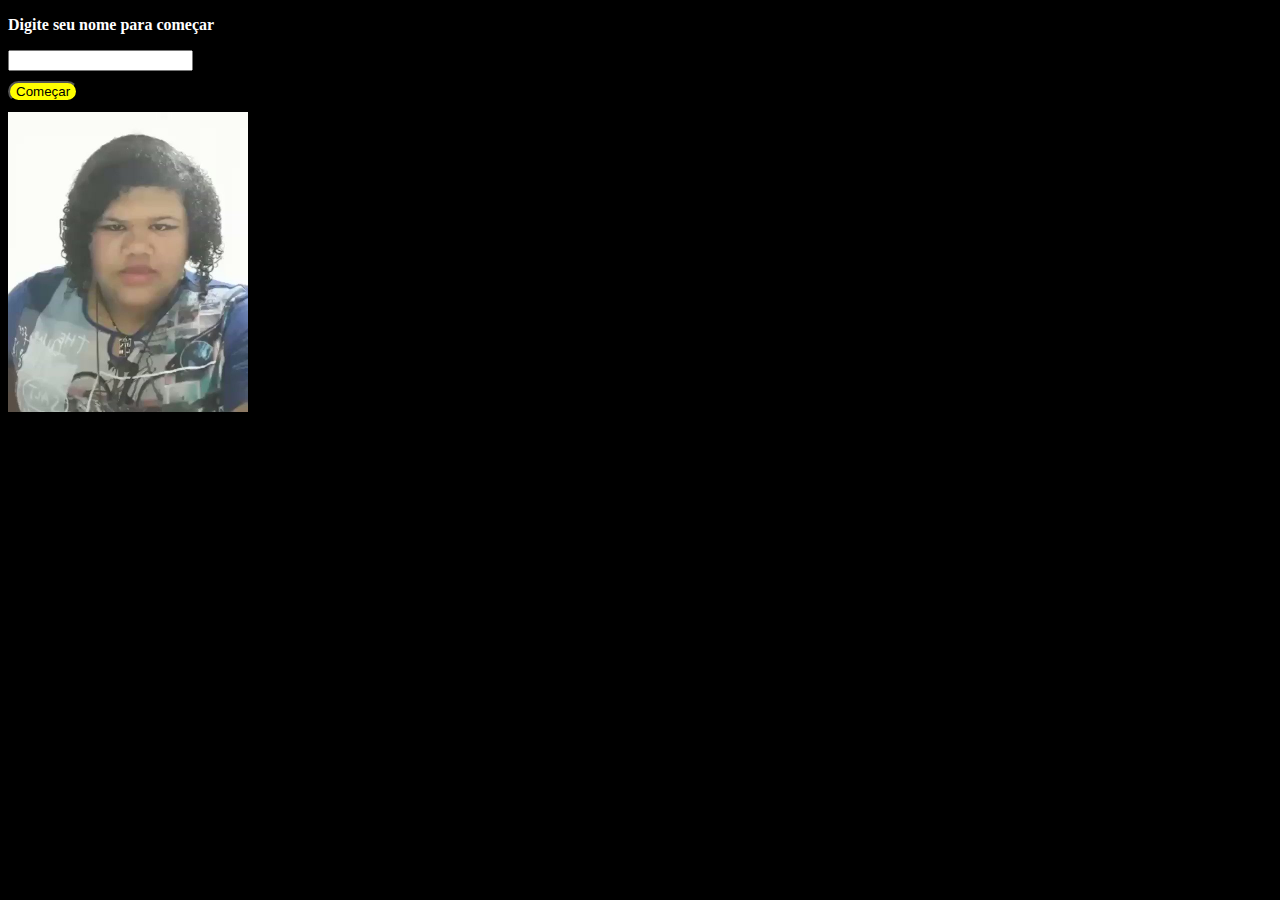
<file: jogo.html>
<!DOCTYPE html>
<html lang="en">
<head>
    <meta charset="UTF-8">
    <meta name="viewport" content="width=device-width, initial-scale=1.0">
    <link rel="stylesheet" href="estilo-jogo.css">
    <title>Document</title>
</head>
<body>
    <main>
        <div id="saudacao">
            <p> Digite seu nome para começar</p>
            <input type="text" name="" id="peganome"><br>
            <button class="botao" onclick="pegaNome()">Começar</button>
        </div>
        <div id="container-imagem">
            <img onclick="pegaNome()" class="tamanho-de-imagens" src="./inicio.jpg">
        </div>
    </div>
    </main>
    <footer>

    </footer>
</body>
<script src="./pescotapa.js">
</script>
</html>
</file>
<file: estilo-jogo.css>
body{
/*    background-image:url("./inicio.jpg");
    background-repeat: no-repeat;
    background-size: cover;     
    background-position: center;     
    background-attachment: fixed;     
    width: 100%;*/
    background-color:black;
}
#peganome
{
    margin-bottom:10px;
}
#saudacao
{
    width:300px;
    font-size:1em;
    color:white;
    font-weight: bold;
}
.tamanho-de-imagens
{
    padding-top:10px;
    width:240px;
    cursor:pointer;
    
}
#imagem-jogo{
    width:100%;
}
.botao
{
    background:yellow;
    color:black;
    border-radius:16px;
    outline-style: none;
}
#saudacao button
{
    margin-right:10px;
}
</file>
